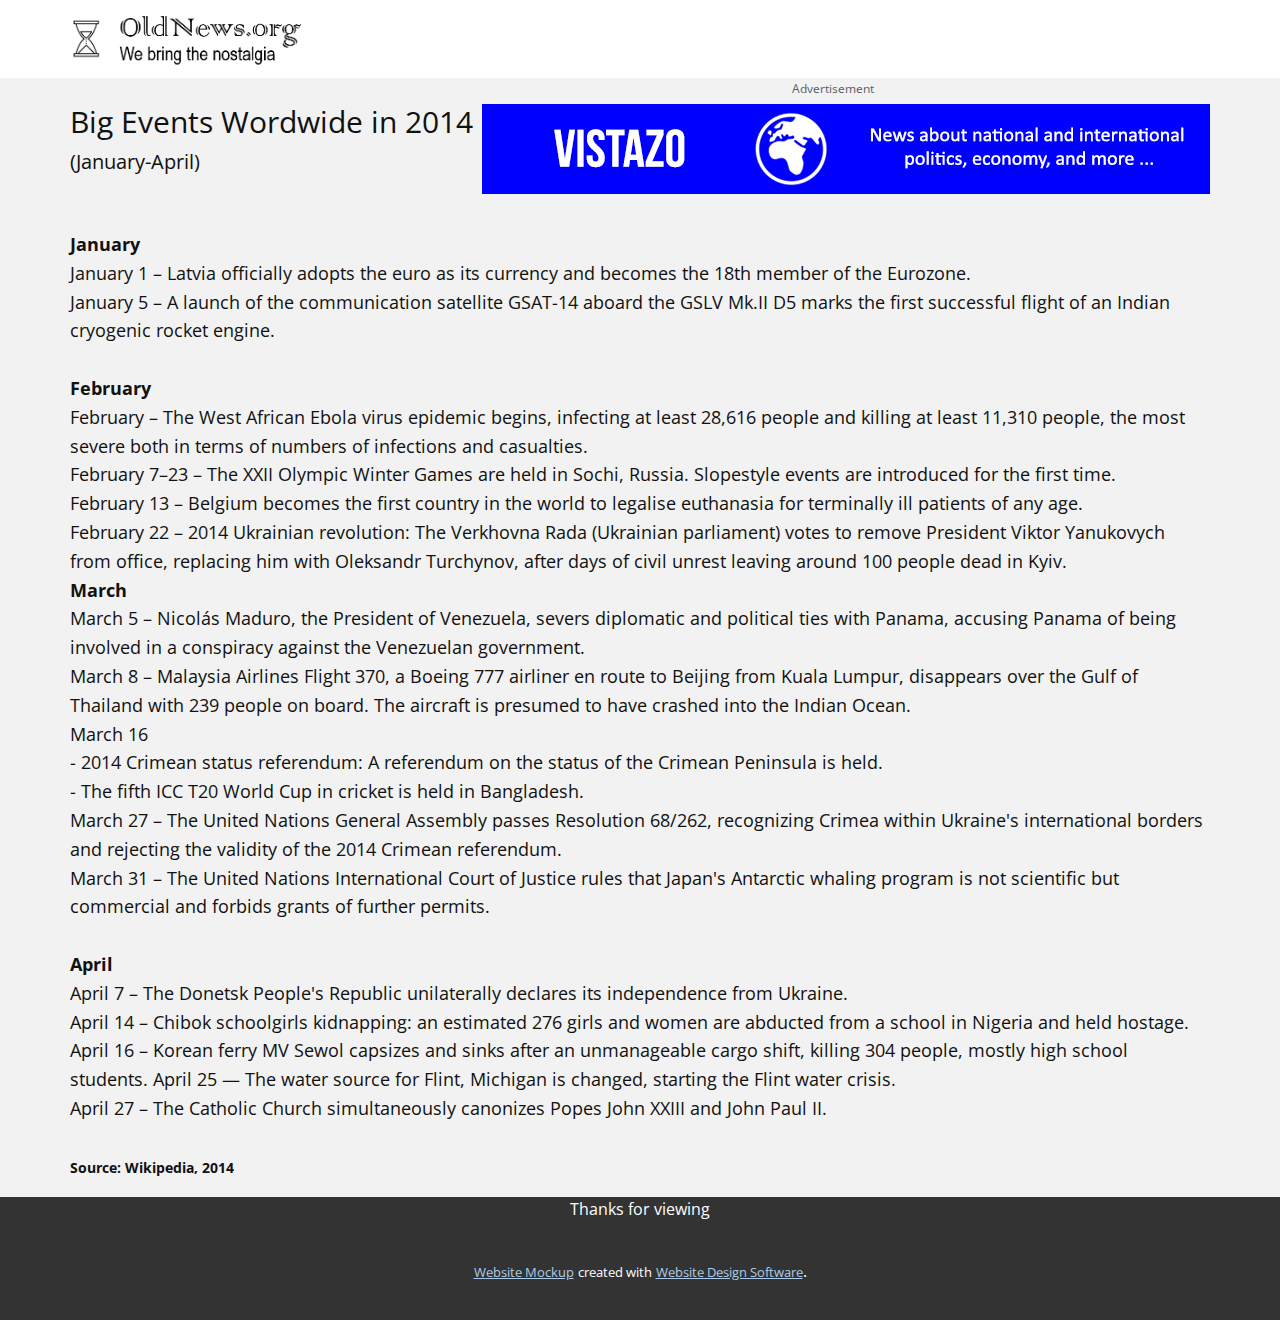
<file: site3/index.html>
<!DOCTYPE html>
<html style="font-size: 16px;">
  <head>
    <meta name="viewport" content="width=device-width, initial-scale=1.0">
    <meta charset="utf-8">
    <meta name="keywords" content="INTUITIVE">
    <meta name="description" content="">
    <meta name="page_type" content="np-template-header-footer-from-plugin">
    <title>Situation 3</title>
    <link rel="stylesheet" href="nicepage.css" media="screen">
<link rel="stylesheet" href="Situation-3.css" media="screen">
    <script class="u-script" type="text/javascript" src="jquery.js" defer=""></script>
    <script class="u-script" type="text/javascript" src="nicepage.js" defer=""></script>
    <meta name="generator" content="Nicepage 3.3.3, nicepage.com">
    <link id="u-theme-google-font" rel="stylesheet" href="https://fonts.googleapis.com/css?family=Roboto:100,100i,300,300i,400,400i,500,500i,700,700i,900,900i|Open+Sans:300,300i,400,400i,600,600i,700,700i,800,800i">
    
    
    
    <script type="application/ld+json">{
		"@context": "http://schema.org",
		"@type": "Organization",
		"name": "",
		"url": "index.html"
}</script>
    <meta property="og:title" content="Situation 3">
    <meta property="og:type" content="website">
    <meta name="theme-color" content="#478ac9">
    <link rel="canonical" href="index.html">
    <meta property="og:url" content="index.html">
  </head>
  <body data-home-page="Situation-3.html" data-home-page-title="Situation 3" class="u-body"><header class="u-clearfix u-header u-white u-header" id="sec-0cfb"><div class="u-clearfix u-sheet u-sheet-1">
        <img src="images/1.png" alt="" class="u-expanded-height u-image u-image-default u-image-1" data-image-width="1259" data-image-height="173">
      </div></header>
    <section class="u-clearfix u-grey-5 u-section-1" id="sec-c8c6">
      <div class="u-clearfix u-sheet u-valign-middle-xl u-valign-middle-xs u-sheet-1">
        <p class="u-small-text u-text u-text-font u-text-palette-5-dark-2 u-text-variant u-text-1">Advertisement</p>
        <p class="u-text u-text-2">
          <span style="font-size: 1.875rem;">Big Events Wordwide in 2014</span>&nbsp;<span style="font-weight: 400; font-size: 1.25rem;">
            <br>(January-April)&nbsp;
          </span>
          <br>
          <br>
          <span style="font-size: 0.625rem;"></span>
          <br>
        </p>
        <img src="images/9.leaderboardbluestatics.jpg" alt="" class="u-expanded-width-sm u-expanded-width-xs u-image u-image-default u-image-1">
      </div>
    </section>
    <section class="u-clearfix u-grey-5 u-section-2" id="sec-6941">
      <div class="u-clearfix u-sheet u-sheet-1">
        <p class="u-text u-text-1">
          <span style="font-weight: 700;">January&nbsp;</span>
          <br>January 1 – Latvia officially adopts the
euro as its currency and becomes the 18th member of the Eurozone.&nbsp;<br>January 5 – A launch of the communication
satellite GSAT-14 aboard the GSLV Mk.II D5 marks the first successful flight of
an Indian cryogenic rocket engine.
&nbsp;&nbsp;<br>
          <br>
          <span style="font-weight: 700;">February&nbsp;</span>
          <br>February – The West African Ebola virus
epidemic begins, infecting at least 28,616 people and killing at least 11,310
people, the most severe both in terms of numbers of infections and casualties.&nbsp;<br>February 7–23 – The XXII Olympic Winter
Games are held in Sochi, Russia. Slopestyle events are introduced for the first
time.&nbsp;<br>February 13 – Belgium becomes the first
country in the world to legalise euthanasia for terminally ill patients of any
age.&nbsp;<br>February 22 – 2014 Ukrainian revolution:
The Verkhovna Rada (Ukrainian parliament) votes to remove President Viktor
Yanukovych from office, replacing him with Oleksandr Turchynov, after days of
civil unrest leaving around 100 people dead in Kyiv.&nbsp; &nbsp;<br>
          <span style="font-weight: 700;">March&nbsp;</span>
          <br>March 5 – Nicolás Maduro, the President of
Venezuela, severs diplomatic and political ties with Panama, accusing Panama of
being involved in a conspiracy against the Venezuelan government.&nbsp;<br>March 8 – Malaysia Airlines Flight 370, a
Boeing 777 airliner en route to Beijing from Kuala Lumpur, disappears over the
Gulf of Thailand with 239 people on board. The aircraft is presumed to have
crashed into the Indian Ocean.&nbsp;<br>March 16&nbsp;<br>- 2014 Crimean status referendum: A
referendum on the status of the Crimean Peninsula is held.&nbsp;<br>- The fifth ICC T20 World Cup in cricket is
held in Bangladesh.&nbsp;<br>March 27 – The United Nations General
Assembly passes Resolution 68/262, recognizing Crimea within Ukraine's
international borders and rejecting the validity of the 2014 Crimean
referendum.&nbsp;<br>March 31 – The United Nations
International Court of Justice rules that Japan's Antarctic whaling program is
not scientific but commercial and forbids grants of further permits.&nbsp;<br>
          <br>
          <span style="font-weight: 700;">April&nbsp;</span>
          <br>April 7 – The Donetsk People's Republic
unilaterally declares its independence from Ukraine.&nbsp;<br>April 14 – Chibok schoolgirls kidnapping:
an estimated 276 girls and women are abducted from a school in Nigeria and held
hostage.
April 16 – Korean ferry MV Sewol capsizes
and sinks after an unmanageable cargo shift, killing 304 people, mostly high
school students.
April 25 — The water source for Flint,
Michigan is changed, starting the Flint water crisis.&nbsp;<br>April 27 – The Catholic Church
simultaneously canonizes Popes John XXIII and John Paul II.<br>
          <br>
          <span style="font-size: 0.875rem; font-weight: 700;">Source: Wikipedia, 2014</span>
        </p>
      </div>
    </section>
    
    
    <footer class="u-align-left u-clearfix u-footer u-grey-80 u-footer" id="sec-8908"><div class="u-clearfix u-sheet u-sheet-1">
        <p class="u-align-center u-text u-text-default u-text-1">Thanks for viewing</p>
      </div></footer>
    <section class="u-backlink u-clearfix u-grey-80">
      <a class="u-link" href="https://nicepage.com/website-mockup" target="_blank">
        <span>Website Mockup</span>
      </a>
      <p class="u-text">
        <span>created with</span>
      </p>
      <a class="u-link" href="https://nicepage.com/" target="_blank">
        <span>Website Design Software</span>
      </a>. 
    </section>
  </body>
</html>
</file>
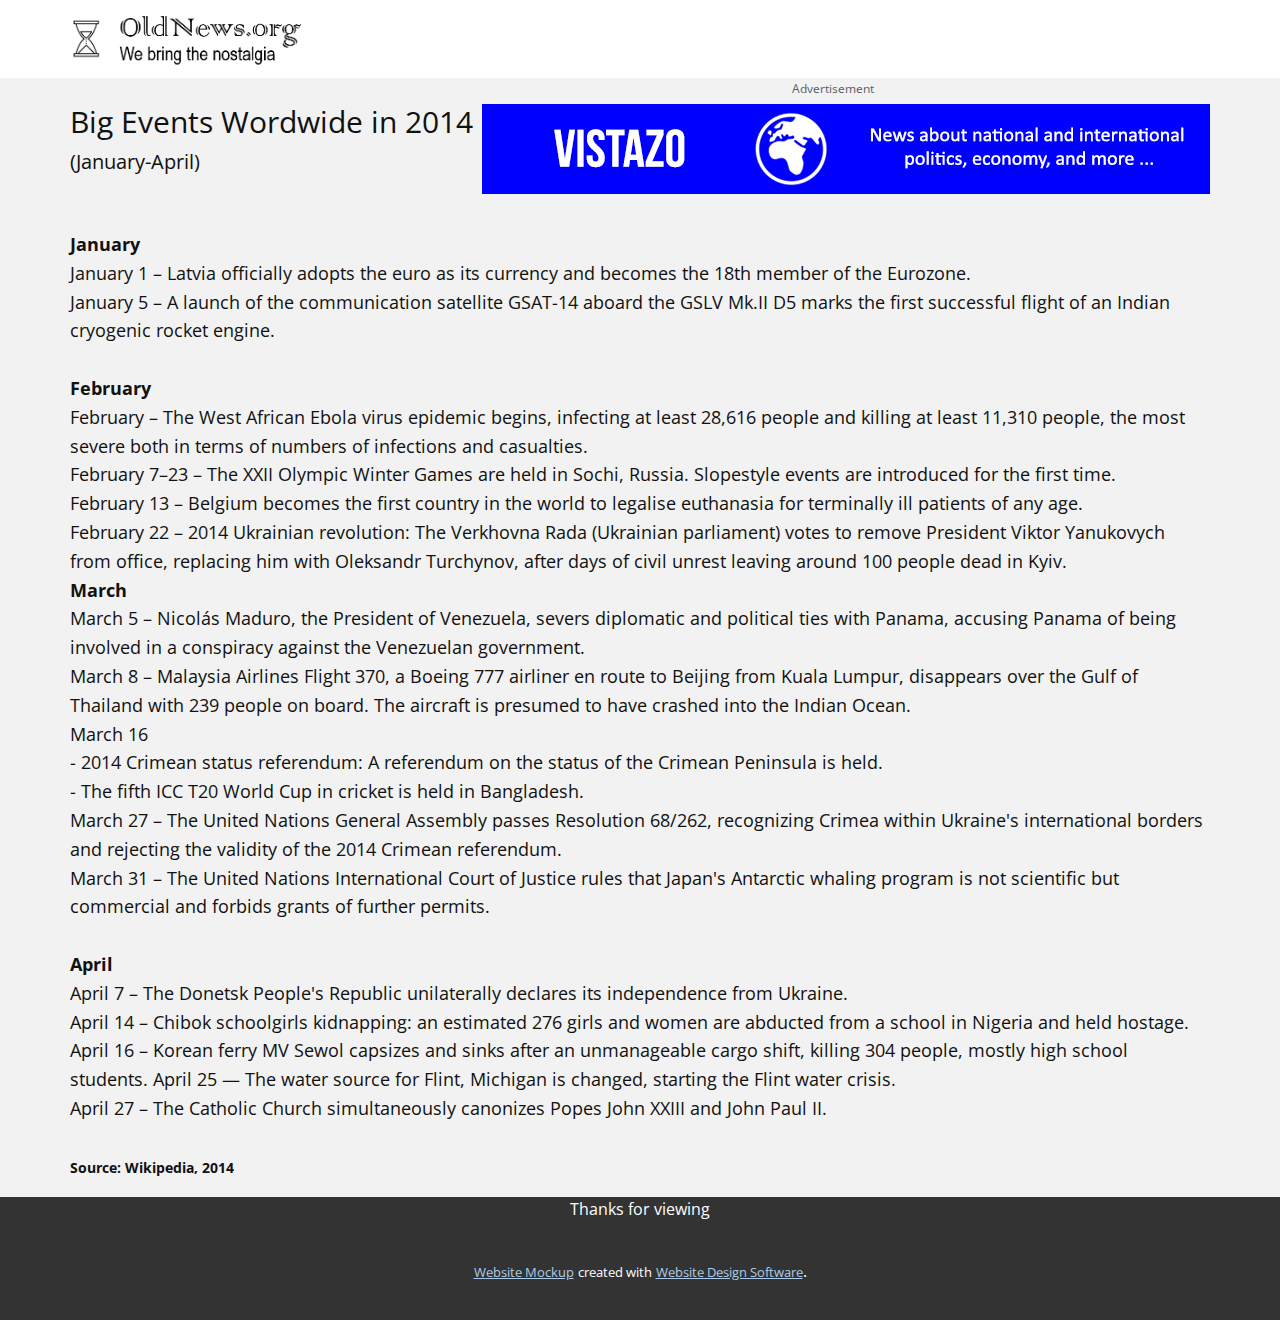
<file: site3/Situation-3.html>
<!DOCTYPE html>
<html style="font-size: 16px;">
  <head>
    <meta name="viewport" content="width=device-width, initial-scale=1.0">
    <meta charset="utf-8">
    <meta name="keywords" content="INTUITIVE">
    <meta name="description" content="">
    <meta name="page_type" content="np-template-header-footer-from-plugin">
    <title>Situation 3</title>
    <link rel="stylesheet" href="nicepage.css" media="screen">
<link rel="stylesheet" href="Situation-3.css" media="screen">
    <script class="u-script" type="text/javascript" src="jquery.js" defer=""></script>
    <script class="u-script" type="text/javascript" src="nicepage.js" defer=""></script>
    <meta name="generator" content="Nicepage 3.3.3, nicepage.com">
    <link id="u-theme-google-font" rel="stylesheet" href="https://fonts.googleapis.com/css?family=Roboto:100,100i,300,300i,400,400i,500,500i,700,700i,900,900i|Open+Sans:300,300i,400,400i,600,600i,700,700i,800,800i">
    
    
    
    <script type="application/ld+json">{
		"@context": "http://schema.org",
		"@type": "Organization",
		"name": "",
		"url": "index.html"
}</script>
    <meta property="og:title" content="Situation 3">
    <meta property="og:type" content="website">
    <meta name="theme-color" content="#478ac9">
    <link rel="canonical" href="index.html">
    <meta property="og:url" content="index.html">
  </head>
  <body class="u-body"><header class="u-clearfix u-header u-white u-header" id="sec-0cfb"><div class="u-clearfix u-sheet u-sheet-1">
        <img src="images/1.png" alt="" class="u-expanded-height u-image u-image-default u-image-1" data-image-width="1259" data-image-height="173">
      </div></header>
    <section class="u-clearfix u-grey-5 u-section-1" id="sec-c8c6">
      <div class="u-clearfix u-sheet u-valign-middle-xl u-valign-middle-xs u-sheet-1">
        <p class="u-small-text u-text u-text-font u-text-palette-5-dark-2 u-text-variant u-text-1">Advertisement</p>
        <p class="u-text u-text-2">
          <span style="font-size: 1.875rem;">Big Events Wordwide in 2014</span>&nbsp;<span style="font-weight: 400; font-size: 1.25rem;">
            <br>(January-April)&nbsp;
          </span>
          <br>
          <br>
          <span style="font-size: 0.625rem;"></span>
          <br>
        </p>
        <img src="images/9.leaderboardbluestatics.jpg" alt="" class="u-expanded-width-sm u-expanded-width-xs u-image u-image-default u-image-1">
      </div>
    </section>
    <section class="u-clearfix u-grey-5 u-section-2" id="sec-6941">
      <div class="u-clearfix u-sheet u-sheet-1">
        <p class="u-text u-text-1">
          <span style="font-weight: 700;">January&nbsp;</span>
          <br>January 1 – Latvia officially adopts the
euro as its currency and becomes the 18th member of the Eurozone.&nbsp;<br>January 5 – A launch of the communication
satellite GSAT-14 aboard the GSLV Mk.II D5 marks the first successful flight of
an Indian cryogenic rocket engine.
&nbsp;&nbsp;<br>
          <br>
          <span style="font-weight: 700;">February&nbsp;</span>
          <br>February – The West African Ebola virus
epidemic begins, infecting at least 28,616 people and killing at least 11,310
people, the most severe both in terms of numbers of infections and casualties.&nbsp;<br>February 7–23 – The XXII Olympic Winter
Games are held in Sochi, Russia. Slopestyle events are introduced for the first
time.&nbsp;<br>February 13 – Belgium becomes the first
country in the world to legalise euthanasia for terminally ill patients of any
age.&nbsp;<br>February 22 – 2014 Ukrainian revolution:
The Verkhovna Rada (Ukrainian parliament) votes to remove President Viktor
Yanukovych from office, replacing him with Oleksandr Turchynov, after days of
civil unrest leaving around 100 people dead in Kyiv.&nbsp; &nbsp;<br>
          <span style="font-weight: 700;">March&nbsp;</span>
          <br>March 5 – Nicolás Maduro, the President of
Venezuela, severs diplomatic and political ties with Panama, accusing Panama of
being involved in a conspiracy against the Venezuelan government.&nbsp;<br>March 8 – Malaysia Airlines Flight 370, a
Boeing 777 airliner en route to Beijing from Kuala Lumpur, disappears over the
Gulf of Thailand with 239 people on board. The aircraft is presumed to have
crashed into the Indian Ocean.&nbsp;<br>March 16&nbsp;<br>- 2014 Crimean status referendum: A
referendum on the status of the Crimean Peninsula is held.&nbsp;<br>- The fifth ICC T20 World Cup in cricket is
held in Bangladesh.&nbsp;<br>March 27 – The United Nations General
Assembly passes Resolution 68/262, recognizing Crimea within Ukraine's
international borders and rejecting the validity of the 2014 Crimean
referendum.&nbsp;<br>March 31 – The United Nations
International Court of Justice rules that Japan's Antarctic whaling program is
not scientific but commercial and forbids grants of further permits.&nbsp;<br>
          <br>
          <span style="font-weight: 700;">April&nbsp;</span>
          <br>April 7 – The Donetsk People's Republic
unilaterally declares its independence from Ukraine.&nbsp;<br>April 14 – Chibok schoolgirls kidnapping:
an estimated 276 girls and women are abducted from a school in Nigeria and held
hostage.
April 16 – Korean ferry MV Sewol capsizes
and sinks after an unmanageable cargo shift, killing 304 people, mostly high
school students.
April 25 — The water source for Flint,
Michigan is changed, starting the Flint water crisis.&nbsp;<br>April 27 – The Catholic Church
simultaneously canonizes Popes John XXIII and John Paul II.<br>
          <br>
          <span style="font-size: 0.875rem; font-weight: 700;">Source: Wikipedia, 2014</span>
        </p>
      </div>
    </section>
    
    
    <footer class="u-align-left u-clearfix u-footer u-grey-80 u-footer" id="sec-8908"><div class="u-clearfix u-sheet u-sheet-1">
        <p class="u-align-center u-text u-text-default u-text-1">Thanks for viewing</p>
      </div></footer>
    <section class="u-backlink u-clearfix u-grey-80">
      <a class="u-link" href="https://nicepage.com/website-mockup" target="_blank">
        <span>Website Mockup</span>
      </a>
      <p class="u-text">
        <span>created with</span>
      </p>
      <a class="u-link" href="https://nicepage.com/" target="_blank">
        <span>Website Design Software</span>
      </a>. 
    </section>
  </body>
</html>
</file>
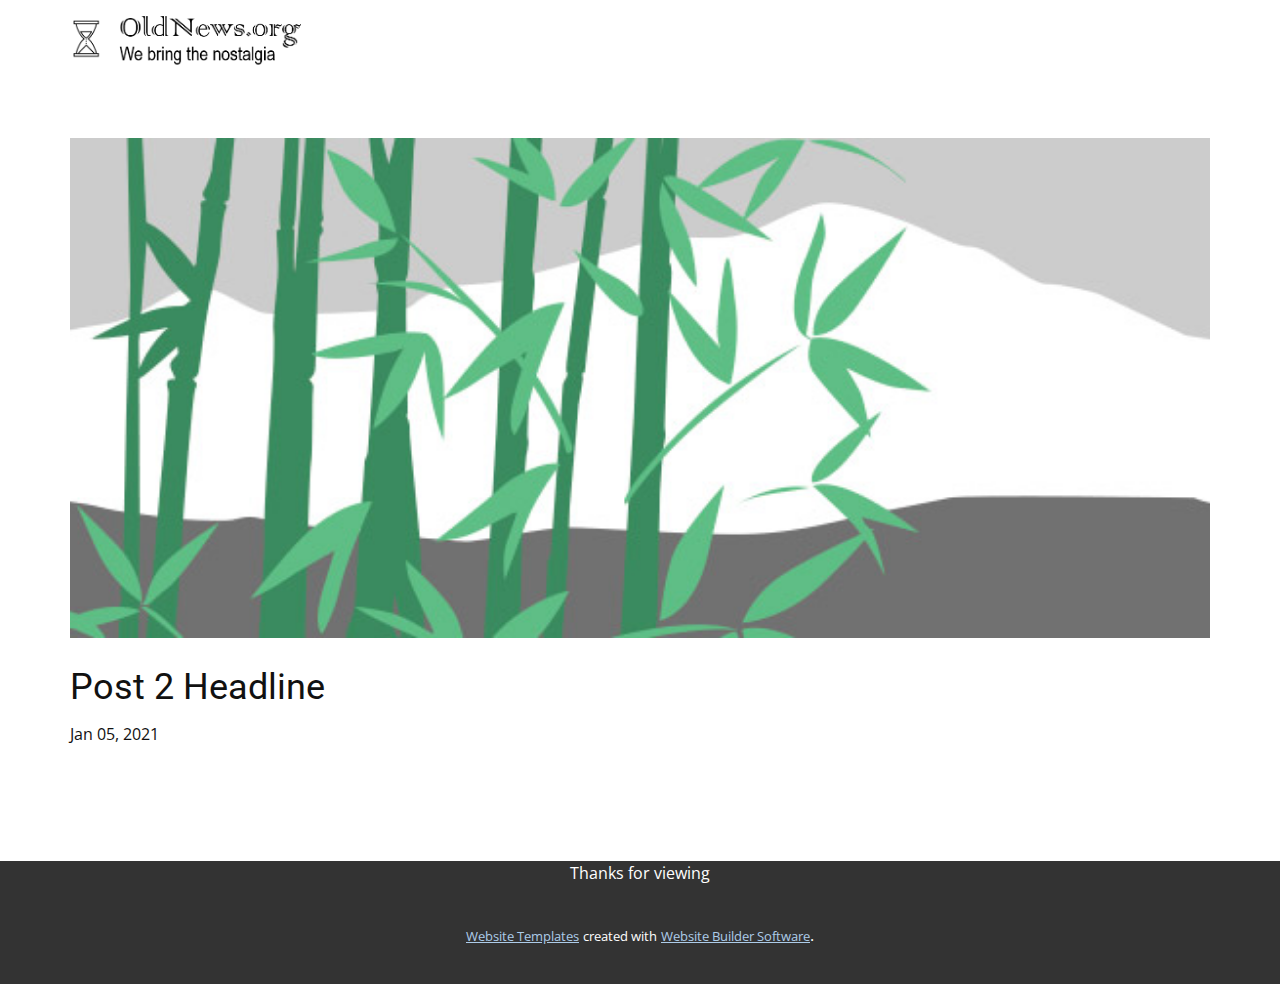
<file: site3/blog/post-1.html>
<!doctype html>
<html style="font-size: 16px;"><head>
    <meta name="viewport" content="width=device-width, initial-scale=1.0">
    <meta charset="utf-8">
    <meta name="keywords" content="Blog Post 1">
    <meta name="description" content="">
    <meta name="page_type" content="np-template-header-footer-from-plugin">
    <title>Post 2 Headline</title>
    <link rel="stylesheet" href="../nicepage.css" media="screen">
<link rel="stylesheet" href="../Post-Template.css" media="screen">
    <script class="u-script" type="text/javascript" src="../jquery.js" defer=""></script>
    <script class="u-script" type="text/javascript" src="../nicepage.js" defer=""></script>
    <meta name="generator" content="Nicepage 3.3.3, nicepage.com">
    <link id="u-theme-google-font" rel="stylesheet" href="https://fonts.googleapis.com/css?family=Roboto:100,100i,300,300i,400,400i,500,500i,700,700i,900,900i|Open+Sans:300,300i,400,400i,600,600i,700,700i,800,800i">
    
    
    <script type="application/ld+json">{
		"@context": "http://schema.org",
		"@type": "Organization",
		"name": "",
		"url": "index.html"
}</script>
    <meta property="og:title" content="Post Template">
    <meta property="og:type" content="website">
    <meta name="theme-color" content="#478ac9">
    <link rel="canonical" href="../index.html">
    <meta property="og:url" content="index.html">
  </head>
  <body class="u-body"><header class="u-clearfix u-header u-white u-header" id="sec-0cfb"><div class="u-clearfix u-sheet u-sheet-1">
        <img src="../images/1.png" alt="" class="u-expanded-height u-image u-image-default u-image-1" data-image-width="1259" data-image-height="173">
      </div></header>
    <section class="u-clearfix u-section-1" id="sec-056a">
      <div class="u-clearfix u-sheet u-sheet-1">
        <img src="../images/2.jpeg" alt="" class="u-blog-control u-expanded-width u-image u-image-default u-image-1" data-image-width="1080" data-image-height="1080">
        <h2 class="u-blog-control u-custom-font u-expanded-width u-heading-font u-text u-text-1">Post 2 Headline</h2>
        <div class="u-metadata u-metadata-1">
          <span class="u-meta-date u-meta-icon">Jan 05, 2021</span>
          
          
        </div>
        
      </div>
    </section>
    
    
    <footer class="u-align-left u-clearfix u-footer u-grey-80 u-footer" id="sec-8908"><div class="u-clearfix u-sheet u-sheet-1">
        <p class="u-align-center u-text u-text-default u-text-1">Thanks for viewing</p>
      </div></footer>
    <section class="u-backlink u-clearfix u-grey-80">
      <a class="u-link" href="https://nicepage.com/website-templates" target="_blank">
        <span>Website Templates</span>
      </a>
      <p class="u-text">
        <span>created with</span>
      </p>
      <a class="u-link" href="https://nicepage.com/" target="_blank">
        <span>Website Builder Software</span>
      </a>. 
    </section>
  
</body></html>
</file>
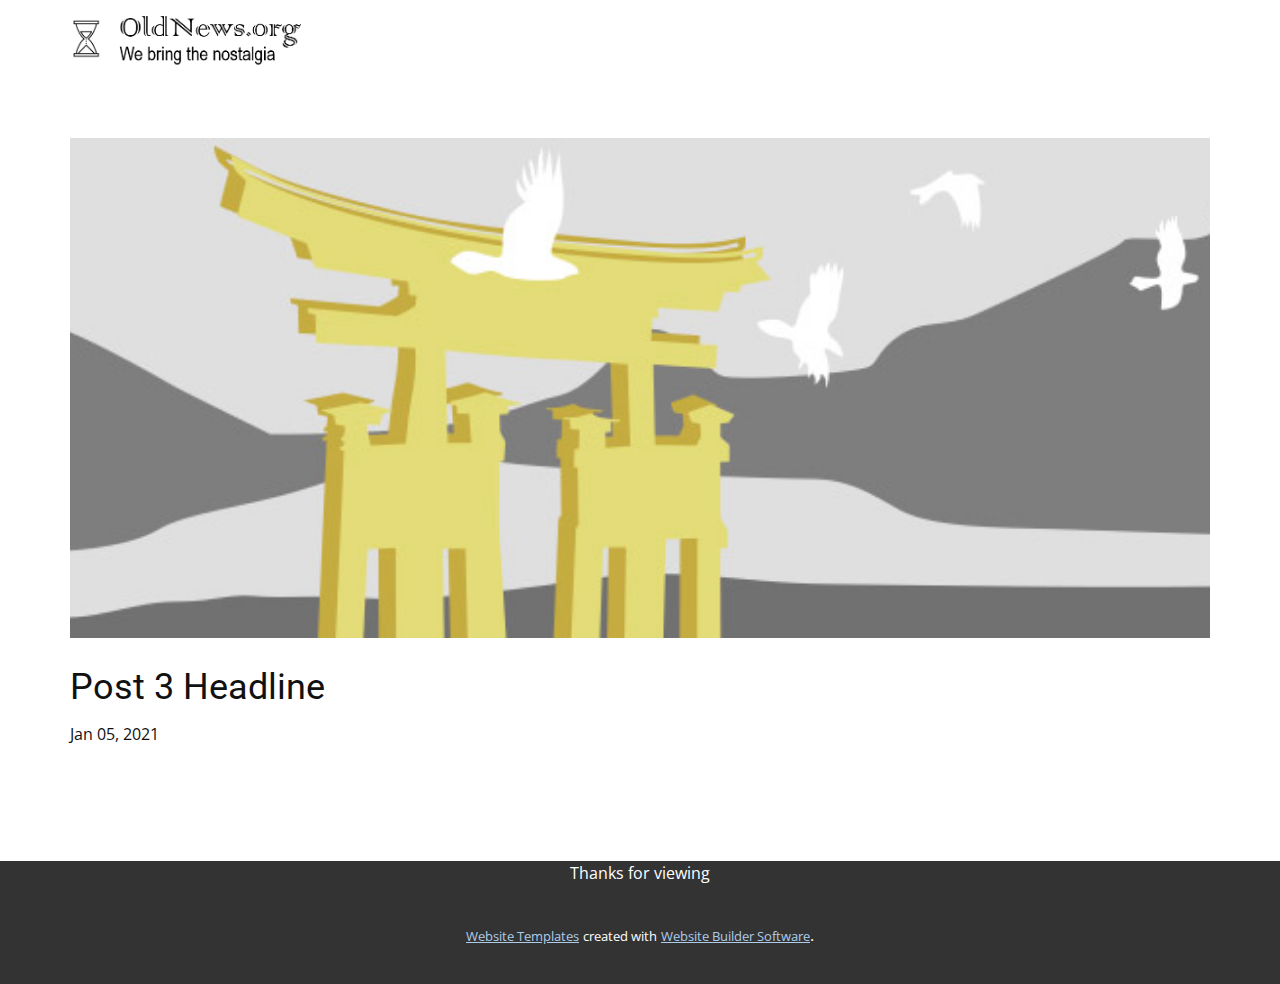
<file: site3/blog/post-2.html>
<!doctype html>
<html style="font-size: 16px;"><head>
    <meta name="viewport" content="width=device-width, initial-scale=1.0">
    <meta charset="utf-8">
    <meta name="keywords" content="Blog Post 1">
    <meta name="description" content="">
    <meta name="page_type" content="np-template-header-footer-from-plugin">
    <title>Post 3 Headline</title>
    <link rel="stylesheet" href="../nicepage.css" media="screen">
<link rel="stylesheet" href="../Post-Template.css" media="screen">
    <script class="u-script" type="text/javascript" src="../jquery.js" defer=""></script>
    <script class="u-script" type="text/javascript" src="../nicepage.js" defer=""></script>
    <meta name="generator" content="Nicepage 3.3.3, nicepage.com">
    <link id="u-theme-google-font" rel="stylesheet" href="https://fonts.googleapis.com/css?family=Roboto:100,100i,300,300i,400,400i,500,500i,700,700i,900,900i|Open+Sans:300,300i,400,400i,600,600i,700,700i,800,800i">
    
    
    <script type="application/ld+json">{
		"@context": "http://schema.org",
		"@type": "Organization",
		"name": "",
		"url": "index.html"
}</script>
    <meta property="og:title" content="Post Template">
    <meta property="og:type" content="website">
    <meta name="theme-color" content="#478ac9">
    <link rel="canonical" href="../index.html">
    <meta property="og:url" content="index.html">
  </head>
  <body class="u-body"><header class="u-clearfix u-header u-white u-header" id="sec-0cfb"><div class="u-clearfix u-sheet u-sheet-1">
        <img src="../images/1.png" alt="" class="u-expanded-height u-image u-image-default u-image-1" data-image-width="1259" data-image-height="173">
      </div></header>
    <section class="u-clearfix u-section-1" id="sec-056a">
      <div class="u-clearfix u-sheet u-sheet-1">
        <img src="../images/3.jpeg" alt="" class="u-blog-control u-expanded-width u-image u-image-default u-image-1" data-image-width="1080" data-image-height="1080">
        <h2 class="u-blog-control u-custom-font u-expanded-width u-heading-font u-text u-text-1">Post 3 Headline</h2>
        <div class="u-metadata u-metadata-1">
          <span class="u-meta-date u-meta-icon">Jan 05, 2021</span>
          
          
        </div>
        
      </div>
    </section>
    
    
    <footer class="u-align-left u-clearfix u-footer u-grey-80 u-footer" id="sec-8908"><div class="u-clearfix u-sheet u-sheet-1">
        <p class="u-align-center u-text u-text-default u-text-1">Thanks for viewing</p>
      </div></footer>
    <section class="u-backlink u-clearfix u-grey-80">
      <a class="u-link" href="https://nicepage.com/website-templates" target="_blank">
        <span>Website Templates</span>
      </a>
      <p class="u-text">
        <span>created with</span>
      </p>
      <a class="u-link" href="https://nicepage.com/" target="_blank">
        <span>Website Builder Software</span>
      </a>. 
    </section>
  
</body></html>
</file>
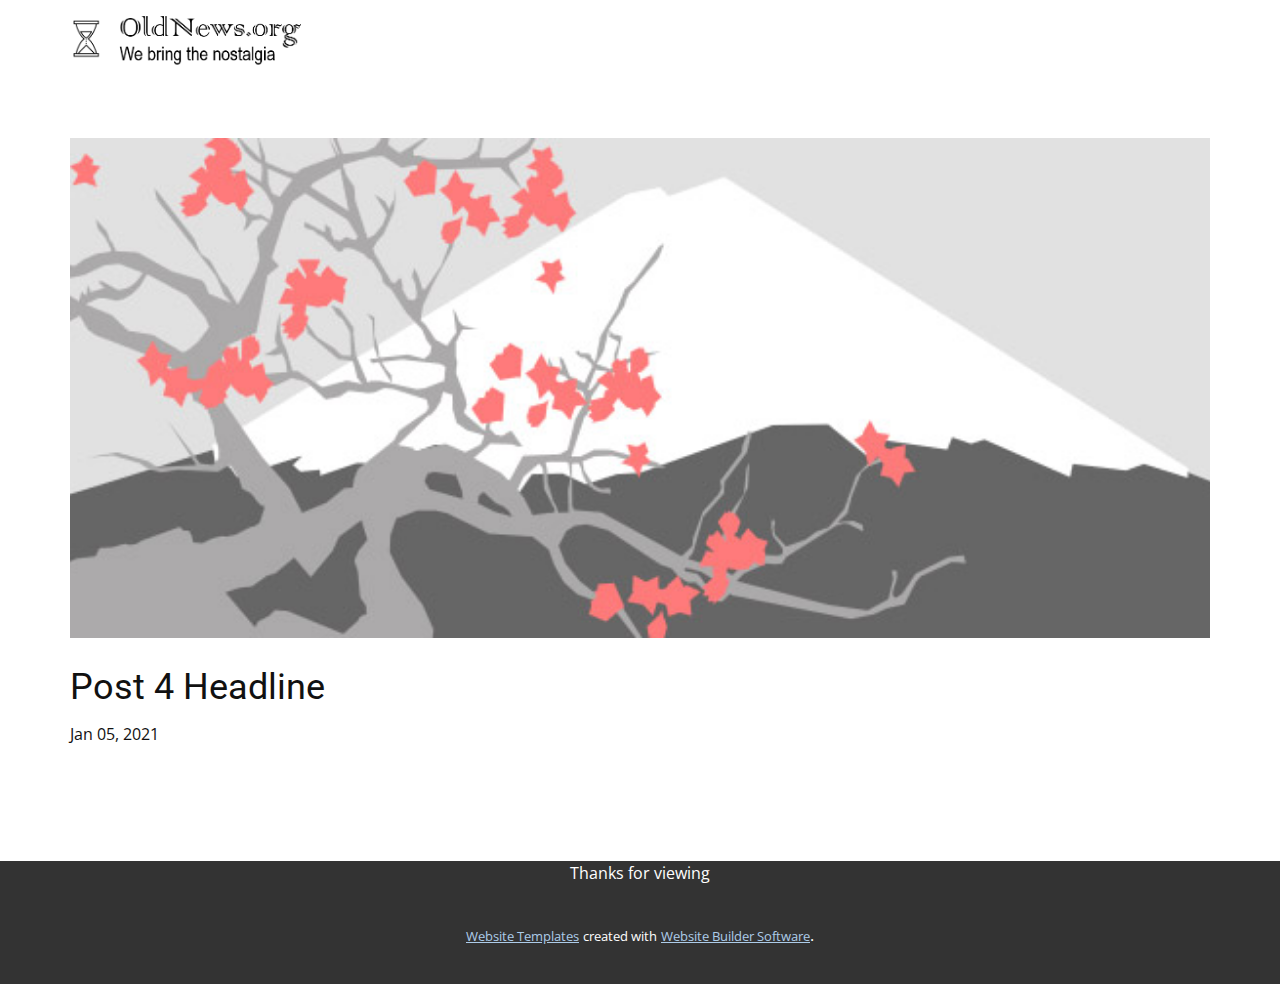
<file: site3/blog/post-3.html>
<!doctype html>
<html style="font-size: 16px;"><head>
    <meta name="viewport" content="width=device-width, initial-scale=1.0">
    <meta charset="utf-8">
    <meta name="keywords" content="Blog Post 1">
    <meta name="description" content="">
    <meta name="page_type" content="np-template-header-footer-from-plugin">
    <title>Post 4 Headline</title>
    <link rel="stylesheet" href="../nicepage.css" media="screen">
<link rel="stylesheet" href="../Post-Template.css" media="screen">
    <script class="u-script" type="text/javascript" src="../jquery.js" defer=""></script>
    <script class="u-script" type="text/javascript" src="../nicepage.js" defer=""></script>
    <meta name="generator" content="Nicepage 3.3.3, nicepage.com">
    <link id="u-theme-google-font" rel="stylesheet" href="https://fonts.googleapis.com/css?family=Roboto:100,100i,300,300i,400,400i,500,500i,700,700i,900,900i|Open+Sans:300,300i,400,400i,600,600i,700,700i,800,800i">
    
    
    <script type="application/ld+json">{
		"@context": "http://schema.org",
		"@type": "Organization",
		"name": "",
		"url": "index.html"
}</script>
    <meta property="og:title" content="Post Template">
    <meta property="og:type" content="website">
    <meta name="theme-color" content="#478ac9">
    <link rel="canonical" href="../index.html">
    <meta property="og:url" content="index.html">
  </head>
  <body class="u-body"><header class="u-clearfix u-header u-white u-header" id="sec-0cfb"><div class="u-clearfix u-sheet u-sheet-1">
        <img src="../images/1.png" alt="" class="u-expanded-height u-image u-image-default u-image-1" data-image-width="1259" data-image-height="173">
      </div></header>
    <section class="u-clearfix u-section-1" id="sec-056a">
      <div class="u-clearfix u-sheet u-sheet-1">
        <img src="../images/1.jpeg" alt="" class="u-blog-control u-expanded-width u-image u-image-default u-image-1" data-image-width="1080" data-image-height="1080">
        <h2 class="u-blog-control u-custom-font u-expanded-width u-heading-font u-text u-text-1">Post 4 Headline</h2>
        <div class="u-metadata u-metadata-1">
          <span class="u-meta-date u-meta-icon">Jan 05, 2021</span>
          
          
        </div>
        
      </div>
    </section>
    
    
    <footer class="u-align-left u-clearfix u-footer u-grey-80 u-footer" id="sec-8908"><div class="u-clearfix u-sheet u-sheet-1">
        <p class="u-align-center u-text u-text-default u-text-1">Thanks for viewing</p>
      </div></footer>
    <section class="u-backlink u-clearfix u-grey-80">
      <a class="u-link" href="https://nicepage.com/website-templates" target="_blank">
        <span>Website Templates</span>
      </a>
      <p class="u-text">
        <span>created with</span>
      </p>
      <a class="u-link" href="https://nicepage.com/" target="_blank">
        <span>Website Builder Software</span>
      </a>. 
    </section>
  
</body></html>
</file>
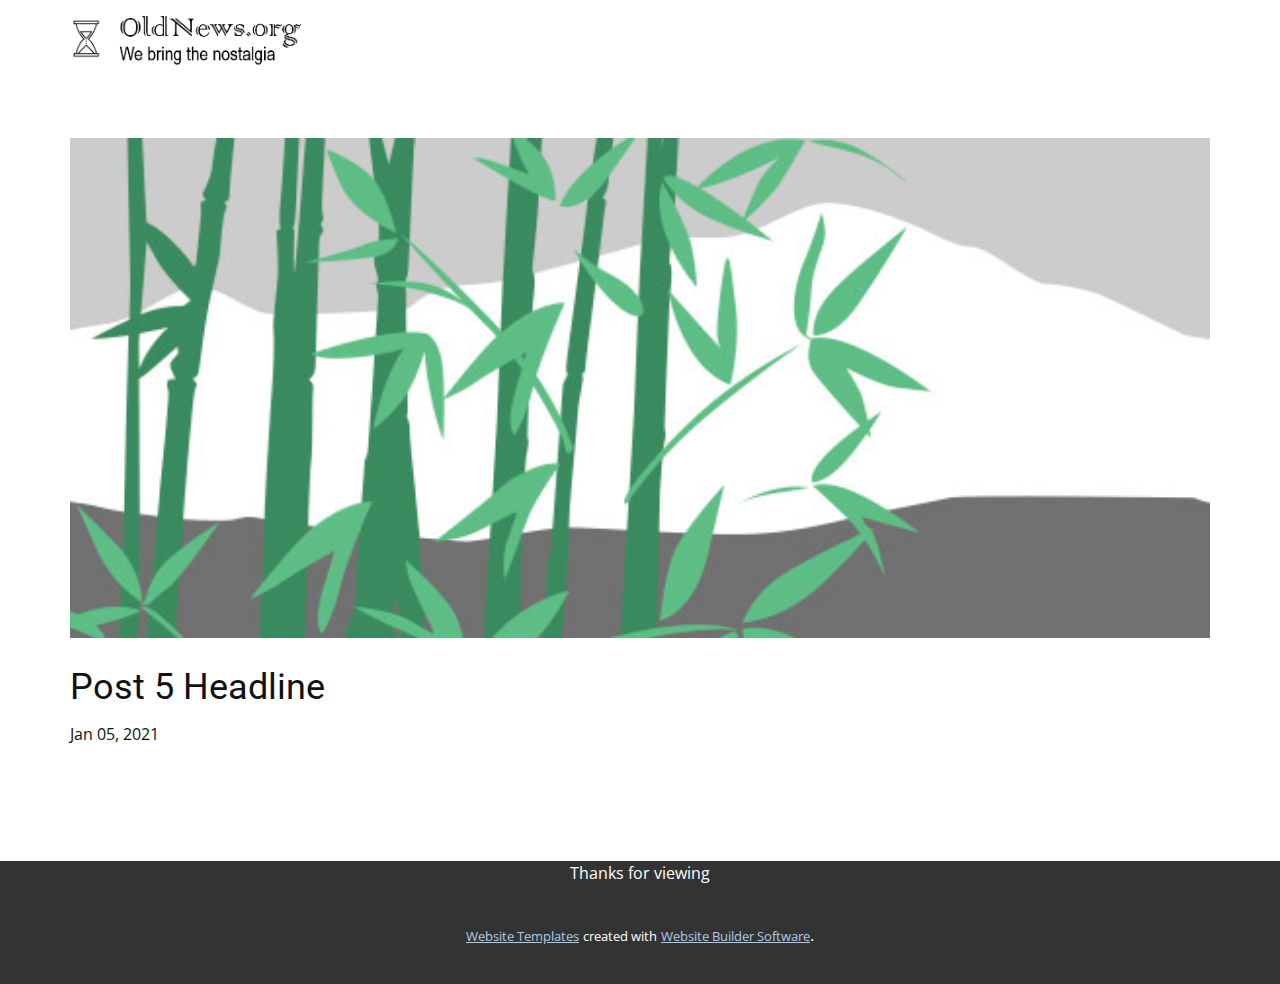
<file: site3/blog/post-4.html>
<!doctype html>
<html style="font-size: 16px;"><head>
    <meta name="viewport" content="width=device-width, initial-scale=1.0">
    <meta charset="utf-8">
    <meta name="keywords" content="Blog Post 1">
    <meta name="description" content="">
    <meta name="page_type" content="np-template-header-footer-from-plugin">
    <title>Post 5 Headline</title>
    <link rel="stylesheet" href="../nicepage.css" media="screen">
<link rel="stylesheet" href="../Post-Template.css" media="screen">
    <script class="u-script" type="text/javascript" src="../jquery.js" defer=""></script>
    <script class="u-script" type="text/javascript" src="../nicepage.js" defer=""></script>
    <meta name="generator" content="Nicepage 3.3.3, nicepage.com">
    <link id="u-theme-google-font" rel="stylesheet" href="https://fonts.googleapis.com/css?family=Roboto:100,100i,300,300i,400,400i,500,500i,700,700i,900,900i|Open+Sans:300,300i,400,400i,600,600i,700,700i,800,800i">
    
    
    <script type="application/ld+json">{
		"@context": "http://schema.org",
		"@type": "Organization",
		"name": "",
		"url": "index.html"
}</script>
    <meta property="og:title" content="Post Template">
    <meta property="og:type" content="website">
    <meta name="theme-color" content="#478ac9">
    <link rel="canonical" href="../index.html">
    <meta property="og:url" content="index.html">
  </head>
  <body class="u-body"><header class="u-clearfix u-header u-white u-header" id="sec-0cfb"><div class="u-clearfix u-sheet u-sheet-1">
        <img src="../images/1.png" alt="" class="u-expanded-height u-image u-image-default u-image-1" data-image-width="1259" data-image-height="173">
      </div></header>
    <section class="u-clearfix u-section-1" id="sec-056a">
      <div class="u-clearfix u-sheet u-sheet-1">
        <img src="../images/2.jpeg" alt="" class="u-blog-control u-expanded-width u-image u-image-default u-image-1" data-image-width="1080" data-image-height="1080">
        <h2 class="u-blog-control u-custom-font u-expanded-width u-heading-font u-text u-text-1">Post 5 Headline</h2>
        <div class="u-metadata u-metadata-1">
          <span class="u-meta-date u-meta-icon">Jan 05, 2021</span>
          
          
        </div>
        
      </div>
    </section>
    
    
    <footer class="u-align-left u-clearfix u-footer u-grey-80 u-footer" id="sec-8908"><div class="u-clearfix u-sheet u-sheet-1">
        <p class="u-align-center u-text u-text-default u-text-1">Thanks for viewing</p>
      </div></footer>
    <section class="u-backlink u-clearfix u-grey-80">
      <a class="u-link" href="https://nicepage.com/website-templates" target="_blank">
        <span>Website Templates</span>
      </a>
      <p class="u-text">
        <span>created with</span>
      </p>
      <a class="u-link" href="https://nicepage.com/" target="_blank">
        <span>Website Builder Software</span>
      </a>. 
    </section>
  
</body></html>
</file>
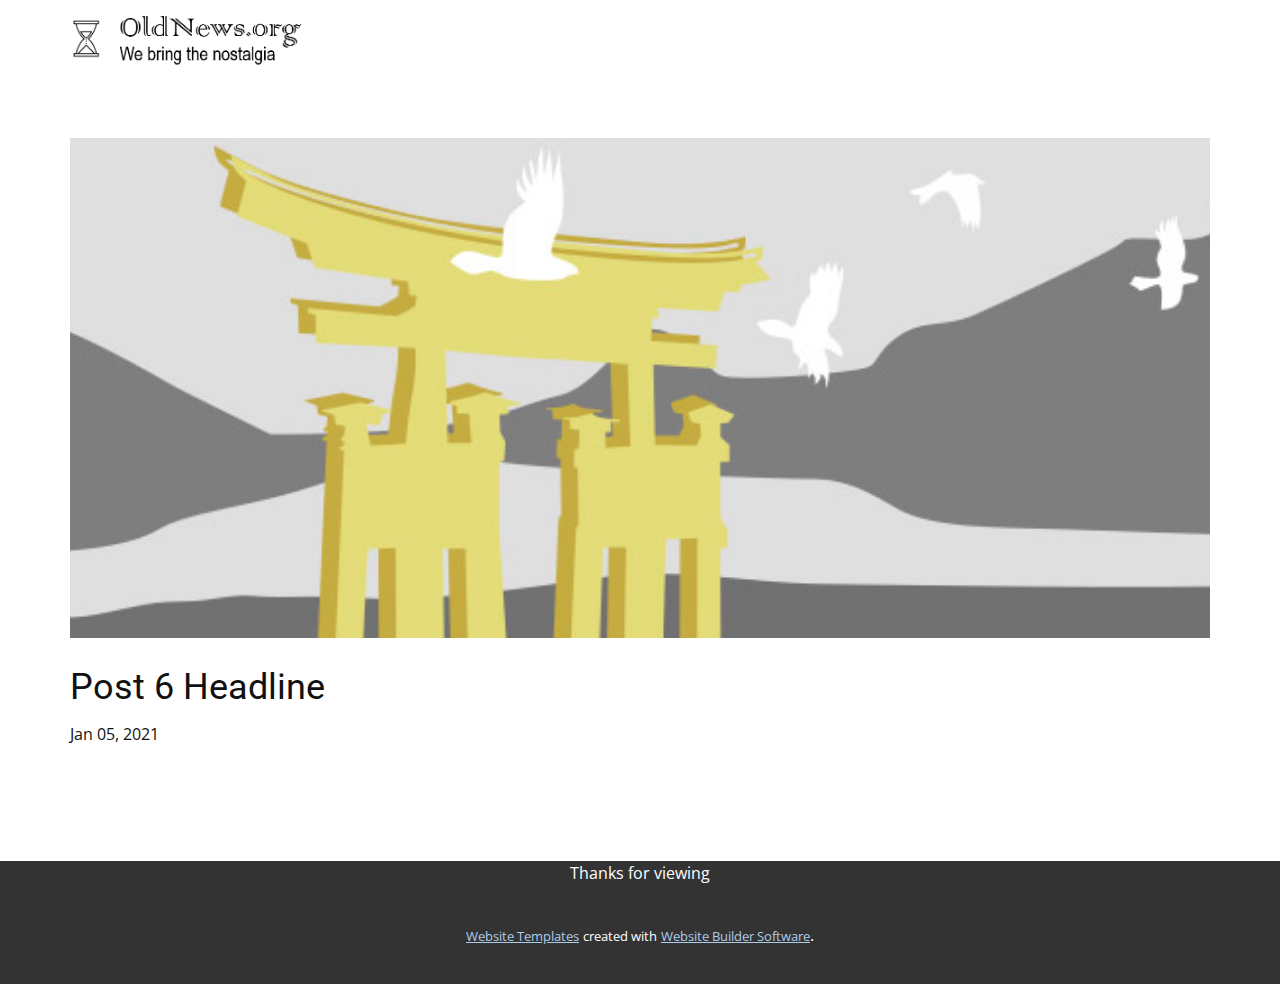
<file: site3/blog/post-5.html>
<!doctype html>
<html style="font-size: 16px;"><head>
    <meta name="viewport" content="width=device-width, initial-scale=1.0">
    <meta charset="utf-8">
    <meta name="keywords" content="Blog Post 1">
    <meta name="description" content="">
    <meta name="page_type" content="np-template-header-footer-from-plugin">
    <title>Post 6 Headline</title>
    <link rel="stylesheet" href="../nicepage.css" media="screen">
<link rel="stylesheet" href="../Post-Template.css" media="screen">
    <script class="u-script" type="text/javascript" src="../jquery.js" defer=""></script>
    <script class="u-script" type="text/javascript" src="../nicepage.js" defer=""></script>
    <meta name="generator" content="Nicepage 3.3.3, nicepage.com">
    <link id="u-theme-google-font" rel="stylesheet" href="https://fonts.googleapis.com/css?family=Roboto:100,100i,300,300i,400,400i,500,500i,700,700i,900,900i|Open+Sans:300,300i,400,400i,600,600i,700,700i,800,800i">
    
    
    <script type="application/ld+json">{
		"@context": "http://schema.org",
		"@type": "Organization",
		"name": "",
		"url": "index.html"
}</script>
    <meta property="og:title" content="Post Template">
    <meta property="og:type" content="website">
    <meta name="theme-color" content="#478ac9">
    <link rel="canonical" href="../index.html">
    <meta property="og:url" content="index.html">
  </head>
  <body class="u-body"><header class="u-clearfix u-header u-white u-header" id="sec-0cfb"><div class="u-clearfix u-sheet u-sheet-1">
        <img src="../images/1.png" alt="" class="u-expanded-height u-image u-image-default u-image-1" data-image-width="1259" data-image-height="173">
      </div></header>
    <section class="u-clearfix u-section-1" id="sec-056a">
      <div class="u-clearfix u-sheet u-sheet-1">
        <img src="../images/3.jpeg" alt="" class="u-blog-control u-expanded-width u-image u-image-default u-image-1" data-image-width="1080" data-image-height="1080">
        <h2 class="u-blog-control u-custom-font u-expanded-width u-heading-font u-text u-text-1">Post 6 Headline</h2>
        <div class="u-metadata u-metadata-1">
          <span class="u-meta-date u-meta-icon">Jan 05, 2021</span>
          
          
        </div>
        
      </div>
    </section>
    
    
    <footer class="u-align-left u-clearfix u-footer u-grey-80 u-footer" id="sec-8908"><div class="u-clearfix u-sheet u-sheet-1">
        <p class="u-align-center u-text u-text-default u-text-1">Thanks for viewing</p>
      </div></footer>
    <section class="u-backlink u-clearfix u-grey-80">
      <a class="u-link" href="https://nicepage.com/website-templates" target="_blank">
        <span>Website Templates</span>
      </a>
      <p class="u-text">
        <span>created with</span>
      </p>
      <a class="u-link" href="https://nicepage.com/" target="_blank">
        <span>Website Builder Software</span>
      </a>. 
    </section>
  
</body></html>
</file>
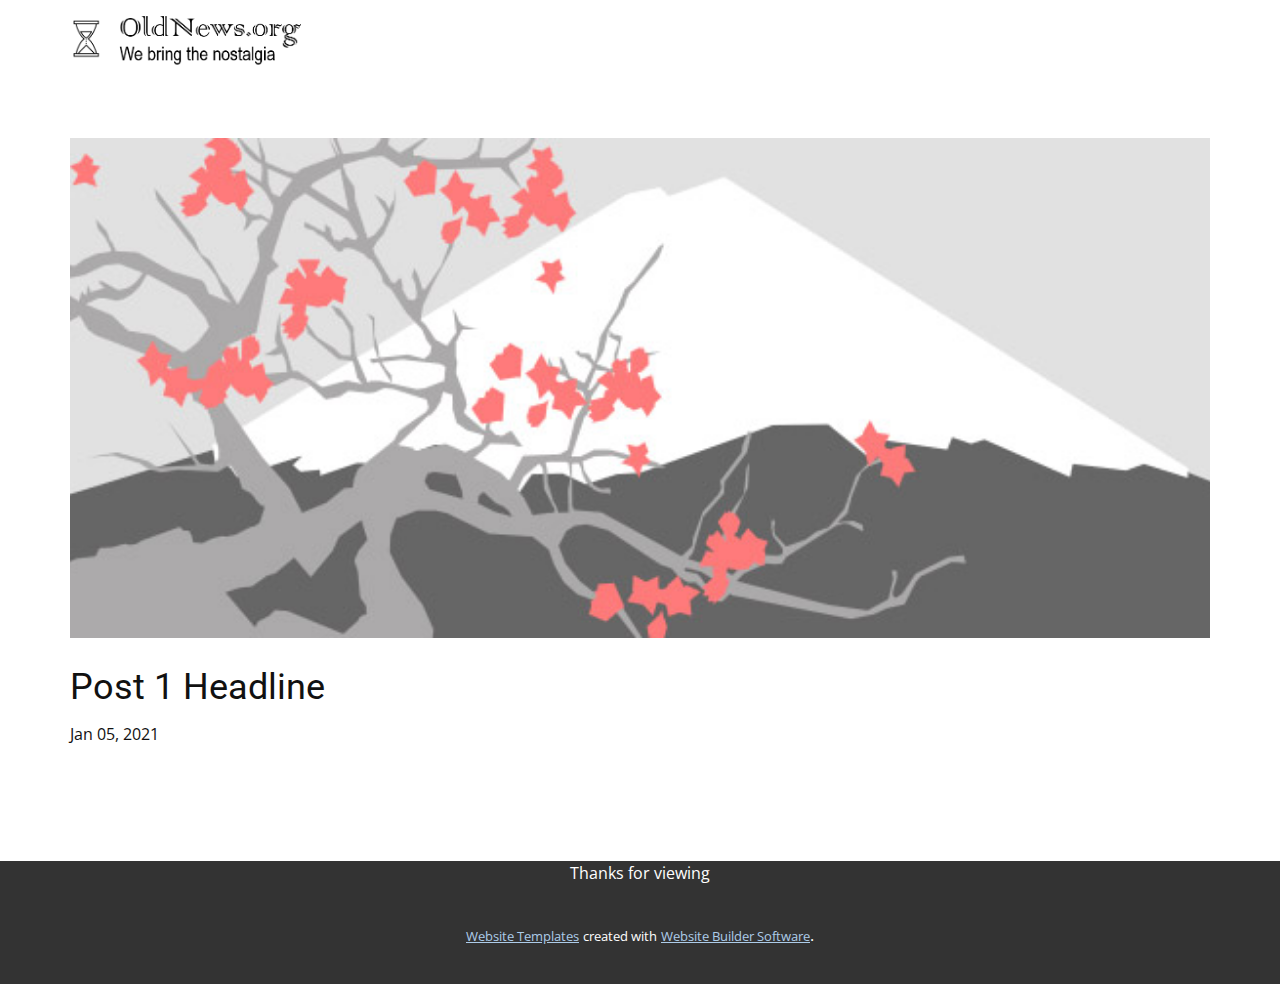
<file: site3/blog/post.html>
<!doctype html>
<html style="font-size: 16px;"><head>
    <meta name="viewport" content="width=device-width, initial-scale=1.0">
    <meta charset="utf-8">
    <meta name="keywords" content="Blog Post 1">
    <meta name="description" content="">
    <meta name="page_type" content="np-template-header-footer-from-plugin">
    <title>Post 1 Headline</title>
    <link rel="stylesheet" href="../nicepage.css" media="screen">
<link rel="stylesheet" href="../Post-Template.css" media="screen">
    <script class="u-script" type="text/javascript" src="../jquery.js" defer=""></script>
    <script class="u-script" type="text/javascript" src="../nicepage.js" defer=""></script>
    <meta name="generator" content="Nicepage 3.3.3, nicepage.com">
    <link id="u-theme-google-font" rel="stylesheet" href="https://fonts.googleapis.com/css?family=Roboto:100,100i,300,300i,400,400i,500,500i,700,700i,900,900i|Open+Sans:300,300i,400,400i,600,600i,700,700i,800,800i">
    
    
    <script type="application/ld+json">{
		"@context": "http://schema.org",
		"@type": "Organization",
		"name": "",
		"url": "index.html"
}</script>
    <meta property="og:title" content="Post Template">
    <meta property="og:type" content="website">
    <meta name="theme-color" content="#478ac9">
    <link rel="canonical" href="../index.html">
    <meta property="og:url" content="index.html">
  </head>
  <body class="u-body"><header class="u-clearfix u-header u-white u-header" id="sec-0cfb"><div class="u-clearfix u-sheet u-sheet-1">
        <img src="../images/1.png" alt="" class="u-expanded-height u-image u-image-default u-image-1" data-image-width="1259" data-image-height="173">
      </div></header>
    <section class="u-clearfix u-section-1" id="sec-056a">
      <div class="u-clearfix u-sheet u-sheet-1">
        <img src="../images/1.jpeg" alt="" class="u-blog-control u-expanded-width u-image u-image-default u-image-1" data-image-width="1080" data-image-height="1080">
        <h2 class="u-blog-control u-custom-font u-expanded-width u-heading-font u-text u-text-1">Post 1 Headline</h2>
        <div class="u-metadata u-metadata-1">
          <span class="u-meta-date u-meta-icon">Jan 05, 2021</span>
          
          
        </div>
        
      </div>
    </section>
    
    
    <footer class="u-align-left u-clearfix u-footer u-grey-80 u-footer" id="sec-8908"><div class="u-clearfix u-sheet u-sheet-1">
        <p class="u-align-center u-text u-text-default u-text-1">Thanks for viewing</p>
      </div></footer>
    <section class="u-backlink u-clearfix u-grey-80">
      <a class="u-link" href="https://nicepage.com/website-templates" target="_blank">
        <span>Website Templates</span>
      </a>
      <p class="u-text">
        <span>created with</span>
      </p>
      <a class="u-link" href="https://nicepage.com/" target="_blank">
        <span>Website Builder Software</span>
      </a>. 
    </section>
  
</body></html>
</file>
<file: site3/Situation-3.css>
.u-section-1 {
  background-image: none;
}

.u-section-1 .u-sheet-1 {
  min-height: 152px;
}

.u-section-1 .u-text-1 {
  font-size: 0.75rem;
  font-weight: normal;
  margin: 0 308px 0 722px;
}

.u-section-1 .u-text-2 {
  font-weight: normal;
  margin: 0;
}

.u-section-1 .u-image-1 {
  width: 728px;
  height: 90px;
  margin: -125px 0 35px auto;
}

@media (max-width: 1199px) {
  .u-section-1 .u-sheet-1 {
    min-height: 179px;
  }

  .u-section-1 .u-text-1 {
    margin-right: 208px;
    margin-left: 622px;
  }

  .u-section-1 .u-text-2 {
    margin-top: 82px;
  }

  .u-section-1 .u-image-1 {
    margin-top: -212px;
    margin-right: -50px;
    margin-bottom: 60px;
  }
}

@media (max-width: 991px) {
  .u-section-1 .u-sheet-1 {
    min-height: 202px;
  }

  .u-section-1 .u-text-1 {
    width: 110px;
    margin-left: auto;
    margin-right: auto;
  }

  .u-section-1 .u-text-2 {
    margin-top: 90px;
  }

  .u-section-1 .u-image-1 {
    margin-right: -8px;
    margin-left: 0;
  }
}

@media (max-width: 767px) {
  .u-section-1 .u-sheet-1 {
    min-height: 172px;
  }

  .u-section-1 .u-text-2 {
    margin-top: 67px;
  }

  .u-section-1 .u-image-1 {
    height: 67px;
    margin-top: -197px;
    margin-right: initial;
    margin-left: initial;
    width: auto;
  }
}

@media (max-width: 575px) {
  .u-section-1 .u-sheet-1 {
    min-height: 242px;
  }

  .u-section-1 .u-text-2 {
    margin-top: 42px;
  }

  .u-section-1 .u-image-1 {
    height: 42px;
    margin-top: -212px;
    margin-bottom: 178px;
    width: auto;
    margin-right: initial;
    margin-left: initial;
  }
}.u-section-2 {
  background-image: none;
}

.u-section-2 .u-sheet-1 {
  min-height: 913px;
}

.u-section-2 .u-text-1 {
  font-size: 1.125rem;
  margin: 0 0 17px;
}

@media (max-width: 1199px) {
  .u-section-2 .u-sheet-1 {
    min-height: 1080px;
  }

  .u-section-2 .u-text-1 {
    margin-top: 12px;
    margin-bottom: 4px;
  }
}

@media (max-width: 991px) {
  .u-section-2 .u-sheet-1 {
    min-height: 1359px;
  }

  .u-section-2 .u-text-1 {
    width: 720px;
    margin-bottom: 3px;
  }
}

@media (max-width: 767px) {
  .u-section-2 .u-sheet-1 {
    min-height: 1580px;
  }

  .u-section-2 .u-text-1 {
    width: 540px;
    margin-bottom: 0;
  }
}

@media (max-width: 575px) {
  .u-section-2 .u-sheet-1 {
    min-height: 2259px;
  }

  .u-section-2 .u-text-1 {
    margin-top: -37px;
    width: 340px;
  }
}
</file>
<file: site3/Post-Template.css>
.u-section-1 {
  background-image: none;
}

.u-section-1 .u-sheet-1 {
  min-height: 783px;
}

.u-section-1 .u-image-1 {
  height: 500px;
  margin: 60px auto 0 0;
}

.u-section-1 .u-text-1 {
  margin: 30px 0 0;
}

.u-section-1 .u-metadata-1 {
  margin: 13px auto 0 0;
}

.u-section-1 .u-text-2 {
  margin: 30px 0 60px;
}

@media (max-width: 1199px) {
  .u-section-1 .u-image-1 {
    margin-right: initial;
    margin-left: initial;
  }

  .u-section-1 .u-text-1 {
    margin-right: initial;
    margin-left: initial;
  }
}

@media (max-width: 991px) {
  .u-section-1 .u-sheet-1 {
    min-height: 768px;
  }

  .u-section-1 .u-image-1 {
    height: 460px;
    margin-right: initial;
    margin-left: initial;
  }
}

@media (max-width: 767px) {
  .u-section-1 .u-text-2 {
    margin-right: initial;
    margin-left: initial;
  }
}

@media (max-width: 575px) {
  .u-section-1 .u-sheet-1 {
    min-height: 659px;
  }

  .u-section-1 .u-image-1 {
    height: 326px;
    margin-right: initial;
    margin-left: initial;
  }
}
</file>
